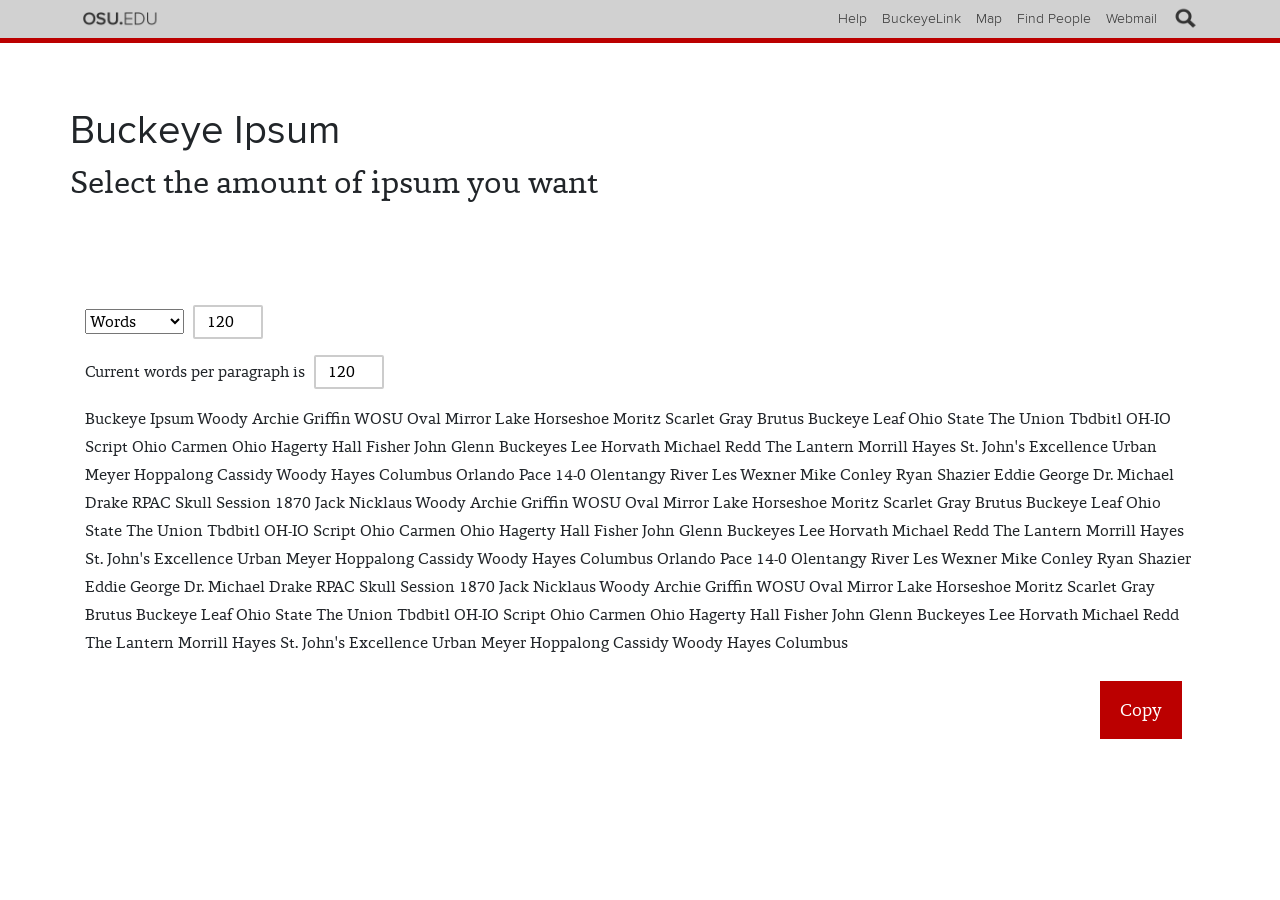
<file: docs/index.html>
<!DOCTYPE html>
<html>

  <head>
    <title>Buckeye Ipsum | A lorem ipsum generator for Ohio State</title>
    <link rel="stylesheet" href="https://stackpath.bootstrapcdn.com/bootstrap/4.1.3/css/bootstrap.min.css" integrity="sha384-MCw98/SFnGE8fJT3GXwEOngsV7Zt27NXFoaoApmYm81iuXoPkFOJwJ8ERdknLPMO" crossorigin="anonymous">
    <link rel="stylesheet" href="css/unav-styles.css">
    <link rel="stylesheet" href="css/fonts/webfonts.css">
    <link rel="stylesheet" href="css/main.css">
    <link rel="icon" href="img/favicon.ico">
  </head>

  <body>
    <div id="unav-wrapper">
      <div id="unav" role="navigation" aria-label="Ohio State navigation bar" style="padding-left: 0; padding-right: 0;" class="container">
        <a href="#content" id="unav-skip">Skip to main content</a>
        <a href="https://www.osu.edu/" class="unav-univ-name"><span>OSU.EDU, The Ohio State University</span></a>
        <div class="unav-useful-links">
          <ul>
            <li>
              <a href="https://www.osu.edu/help.php">Help</a>
            </li>
            <li>
              <a href="http://buckeyelink.osu.edu/">BuckeyeLink</a>
            </li>
            <li>
              <a href="https://www.osu.edu/map/">Map</a>
            </li>
            <li>
              <a href="https://www.osu.edu/findpeople.php">Find People</a>
            </li>
            <li>
              <a href="https://email.osu.edu/" class="webmaillink">Webmail</a>
            </li>
          </ul>
        </div>
        <div class="unav-controls">
          <a href="#" aria-expanded="false" class="unav-search-button"><span>Expand search</span></a>
          <a href="#" aria-expanded="false" class="unav-menu-button"><span>Expand useful links menu</span></a>
        </div>
        <form autocomplete="off" aria-hidden="true" class="unav-search" method="GET" action="https://www.osu.edu/search.html">
          <div class="unav-input-container">
            <label for="unav-search-input">Search buildings, people, sites...</label>
            <input id="unav-search-input" type="search" placeholder="Search buildings, people, sites..." name="query" autocomplete="off" class="unav-search-input">
          </div>
        </form>
      </div>
      <div aria-hidden="true" tabindex="-1" role="dialog" aria-labelledby="unav-results-heading" aria-describedby="unav-results-wrapper" class="unav-results-container container">
        <h2 aria-live="polite" role="alert" tabindex="-1" class="unav-results-update"></h2>
        <div id="unav-results-wrapper" role="document" class="unav-results-wrapper">
          <h1 id="unav-results-heading">Search Results</h1>
          <div class="unav-results"></div>
          <div class="unav-more-results">
            <img src="img/loading.gif" aria-label="Loading more results" role="progessbar" class="unav-loader">
            <p>
              <a href="https://www.osu.edu/search">More Results</a>
            </p>
            <button class="unav-close-search-results">End of results. Click to close.</button>
          </div>
        </div>
      </div>
    </div>
    <div id="content" class="container">
      <div class="row jumbotron jumbotron-fluid bg-white">
        <h1>Buckeye Ipsum</h1>
        <h2>Select the amount of ipsum you want</h2>
      </div>
      <div id="controls" class="row">
        <div class="col-md-6 col-xs-12">
          <p>
            <select id="type">
              <option value="2">Words</option>
              <option value="1">Characters</option>
              <option value="3">Paragraphs</option>
            </select>
            <input id="quantity" type="number" value="120">
          </p>
          <p>Current words per paragraph is
            <input id="paragraph-length" type="number" value="120">
          </p>
        </div>
      </div>
      <div clas="row">
        <div class="col-xs-12" id="target">
          Buckeye Ipsum Woody Archie Griffin WOSU Oval Mirror Lake Horseshoe Moritz Scarlet Gray Brutus Buckeye Leaf Ohio State The Union Tbdbitl OH-IO Script Ohio Carmen Ohio Hagerty Hall Fisher John Glenn Buckeyes Lee Horvath Michael Redd The Lantern Morrill
          Hayes St. John's Excellence Urban Meyer Hoppalong Cassidy Woody Hayes Columbus Orlando Pace 14-0 Olentangy River Les Wexner Mike Conley Ryan Shazier Eddie George Dr. Michael Drake RPAC Skull Session 1870 Jack Nicklaus Woody Archie Griffin WOSU
          Oval Mirror Lake Horseshoe Moritz Scarlet Gray Brutus Buckeye Leaf Ohio State The Union Tbdbitl OH-IO Script Ohio Carmen Ohio Hagerty Hall Fisher John Glenn Buckeyes Lee Horvath Michael Redd The Lantern Morrill Hayes St. John's Excellence Urban
          Meyer Hoppalong Cassidy Woody Hayes Columbus Orlando Pace 14-0 Olentangy River Les Wexner Mike Conley Ryan Shazier Eddie George Dr. Michael Drake RPAC Skull Session 1870 Jack Nicklaus Woody Archie Griffin WOSU Oval Mirror Lake Horseshoe Moritz
          Scarlet Gray Brutus Buckeye Leaf Ohio State The Union Tbdbitl OH-IO Script Ohio Carmen Ohio Hagerty Hall Fisher John Glenn Buckeyes Lee Horvath Michael Redd The Lantern Morrill Hayes St. John's Excellence Urban Meyer Hoppalong Cassidy Woody
          Hayes Columbus
        </div>
        <div class="col-xs-12">
          <a href="#" id="copy" data-clipboard-target="#target">Copy<a/>
        </div>
      </div>

    </div>

    <script src="js/clipboard.js"></script>
    <script src="js/main.js"></script>
  </body>

</html>
</file>
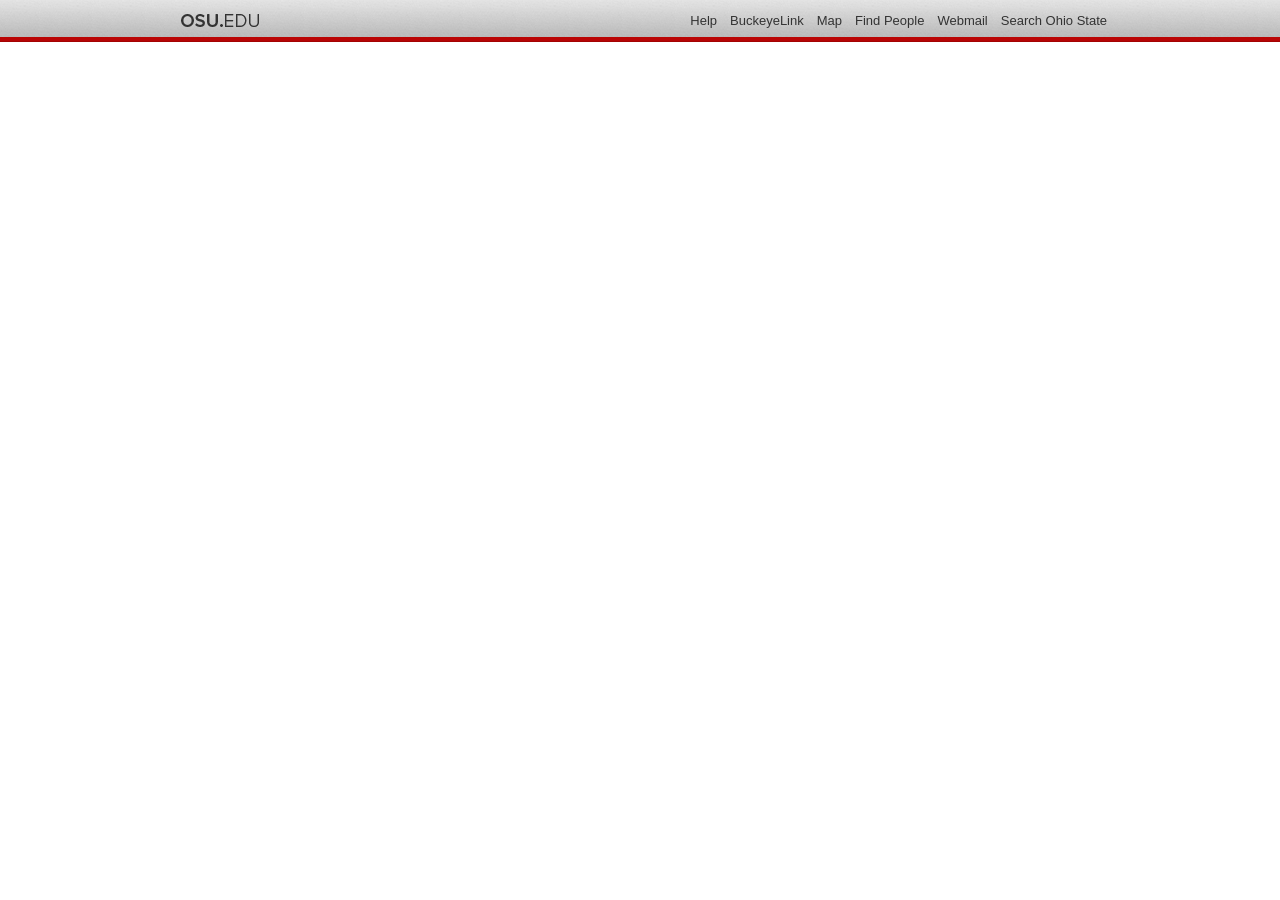
<file: osu-digital-elements/navbar/index.html>
<!DOCTYPE html>
<!--[if lt IE 7 ]><html class="ie ie6" lang="en"> <![endif]-->
<!--[if IE 7 ]><html class="ie ie7" lang="en"> <![endif]-->
<!--[if IE 8 ]><html class="ie ie8" lang="en"> <![endif]-->
<!--[if (gte IE 9)|!(IE)]><!--><html lang="en"> <!--<![endif]-->
<head>

	<meta charset="utf-8">
	<title>Page title</title>
	<meta name="description" content="">
	<meta name="author" content="">
	<base href="">

<!-- Mobile Specific Metas ================================================== -->
	<meta name="viewport" content="width=device-width, initial-scale=1, maximum-scale=1">

<!-- OSU Navbar CSS. Pick your flavor ================================================== -->
	<link rel="stylesheet" href="osu_navbar/css/osu_navbar-resp.css">
	<!-- <link rel="stylesheet" href="osu_navbar/css/osu_navbar-resp-white.css"> -->
	<!-- <link rel="stylesheet" href="osu_navbar/css/osu_navbar-nonresp.css"> -->
	<!-- <link rel="stylesheet" href="osu_navbar/css/osu_navbar-nonresp-white.css"> -->
  	
<!-- Favicons ================================================== -->
 	<link rel="shortcut icon" href="osu_navbar/images/favicon.ico">
 	<link rel="apple-touch-icon" href="osu_navbar/images/apple-touch-icon.png">
 	 	
 	
</head>
<body>





<div role="navigation" id="osu_navbar" aria-labelledby="osu_navbar_heading">
    
    <h2 id="osu_navbar_heading" class="osu-semantic">Ohio State nav bar</h2>
	<a href="#page-content" id="skip" class="osu-semantic">Skip to main content</a>
	
	<div class="container">
    	<div class="univ_info">
    		<p class="univ_name"><a href="http://osu.edu" title="The Ohio State University">The Ohio State University</a></p>
    	</div><!-- /univ_info -->
    	<div class="univ_links">
    		<div class="links">
    			<ul>
    				<li><a href="http://www.osu.edu/help.php" class="help">Help</a></li>
    				<li><a href="http://buckeyelink.osu.edu/" class="buckeyelink" >BuckeyeLink</a></li>
    				<li><a href="http://www.osu.edu/map/" class="map">Map</a></li>
    				<li><a href="http://www.osu.edu/findpeople.php" class="findpeople">Find People</a></li>
    				<li><a href="https://email.osu.edu/" class="webmail">Webmail</a></li> 
    				<li><a href="http://www.osu.edu/search/" class="search">Search Ohio State</a></li>
    			</ul>
    		</div><!-- /links -->
    	</div><!-- /univ_links -->
    </div><!-- /container -->

</div><!-- /osu_navbar -->


<div id="page-content">
	<!-- Add the primary content within the #page-content div so that the skip link leads to the content of the page-->
</div><!-- /page-content -->




</body>
</html>
</file>
<file: docs/css/unav-styles.css>
/* ------------------------------------------------------------------
   Project:	OSU Navbar
   Owner: University Communications, https://ucom.osu.edu
   ------------------------------------------------------------------- */
/* --------------------------------
   colors
   -------------------------------- */
#unav .unav-controls:after, #unav-wrapper .unav-useful-links:after, #unav-wrapper .unav-useful-links ul:after, #unav-wrapper .unav-results-wrapper .unav-results > div[class^="unav-results-"] .unav-result-wrapper:after, #unav-wrapper .unav-results-wrapper .unav-results .unav-provider-results:after {
  content: "";
  display: table;
  clear: both; }

#unav .unav-univ-name span, #unav .unav-controls > a span, #unav .unav-search .unav-input-container label, .unav-results-container .unav-results-update, #unav-wrapper #unav-skip, #unav-wrapper #unav-results-heading, #unav-wrapper .unav-results-wrapper .unav-results .unav-all-results a span, #unav-wrapper .unav-results-wrapper .unav-results + .unav-more-results .unav-close-search-results {
  margin: -1px;
  padding: 0;
  width: 1px;
  height: 1px;
  overflow: hidden;
  clip: rect(0 0 0 0);
  clip: rect(0, 0, 0, 0);
  position: absolute;
  border: 0; }

.unav-visuallyhidden {
  margin: -1px;
  padding: 0;
  width: 1px;
  height: 1px;
  overflow: hidden;
  clip: rect(0 0 0 0);
  clip: rect(0, 0, 0, 0);
  position: absolute;
  border: 0; }

/* --------------------------------
   navbar
   -------------------------------- */
body.unav-overlay:after {
  content: "";
  display: block;
  position: fixed;
  top: 0;
  left: 0;
  height: 100%;
  width: 100%;
  z-index: 1000;
  background: rgba(102, 102, 102, 0.9); }

#unav-wrapper {
  z-index: 2000; }

#unav {
  position: relative;
  height: 43px;
  background: #d1d1d1;
  border: 5px solid #bb0000;
  border-top: 0;
  border-right: 0;
  border-left: 0;
  box-sizing: border-box; }
  #unav * {
    box-sizing: border-box; }
  #unav .unav-univ-name {
    display: block;
    width: 80px;
    height: 16px;
    position: absolute;
    top: 50%;
    margin-top: -8px;
    background-image: url(../img/osu-navbar-sprite.png);
    background-repeat: no-repeat;
    background-position: 0px 0px;
    background-size: 160px;
    margin-left: .75em; }
  #unav .unav-controls {
    width: 90px;
    height: 38px;
    float: right;
    position: relative;
    z-index: 2200; }
    @media (min-width: 768px) {
      #unav .unav-controls {
        width: 45px; } }
    #unav .unav-controls > a {
      display: block;
      height: inherit;
      float: left; }
      #unav .unav-controls > a.unav-active {
        background: transparent; }
      #unav .unav-controls > a:hover {
        outline: 0; }
      #unav .unav-controls > a.unav-search-button {
        width: 45px;
        background-image: url(../img/osu-navbar-sprite.png);
        background-repeat: no-repeat;
        background-position: -74px -1px;
        background-size: 158px 78px;
        border-left: 1px solid #b3b3b3;
        border-right: 1px solid #b3b3b3; }
        @media (min-width: 768px) {
          #unav .unav-controls > a.unav-search-button {
            border: 0; } }
        #unav .unav-controls > a.unav-search-button.unav-active {
          border-color: #b3b3b3;
          border-left-color: transparent;
          background-image: url(../img/osu-navbar-sprite.png);
          background-repeat: no-repeat;
          background-position: -114px -40px;
          background-size: 158px 78px;
          box-shadow: inset -10px 0 10px -10px #7bb6dd; }
          @media (min-width: 768px) {
            #unav .unav-controls > a.unav-search-button.unav-active {
              box-shadow: none; } }
      #unav .unav-controls > a.unav-menu-button {
        background-image: url(../img/osu-navbar-sprite.png);
        background-repeat: no-repeat;
        background-position: -115px -1px;
        background-size: 158px 78px;
        background-color: #d1d1d1;
        width: 45px; }
        @media (min-width: 768px) {
          #unav .unav-controls > a.unav-menu-button {
            display: none; } }
  #unav .unav-search {
    display: none;
    position: absolute;
    z-index: 2100;
    top: -48px;
    width: 100%;
    height: 38px;
    margin-top: 0; }
    #unav .unav-search.unav-expanded {
      display: block; }
    @media (min-width: 768px) {
      #unav .unav-search {
        width: 500px;
        right: 0; } }
    #unav .unav-search .unav-input-container {
      position: relative; }
      #unav .unav-search .unav-input-container:before {
        position: absolute;
        content: '';
        display: block;
        pointer-events: none;
        width: 43px;
        height: 38px;
        background-image: url(../img/osu-navbar-sprite.png);
        background-repeat: no-repeat;
        background-position: -74px -40px;
        background-size: 158px 78px; }
    #unav .unav-search .unav-search-input {
      width: 100%;
      height: 38px;
      border: 0;
      padding-left: 3em;
      padding-top: 0;
      padding-right: 96px;
      padding-bottom: 0;
      font-size: 16px;
      font-weight: 300;
      background: #fff; }
      @media (min-width: 768px) {
        #unav .unav-search .unav-search-input {
          padding-right: 48px; } }
      #unav .unav-search .unav-search-input:focus {
        outline: 0;
        box-shadow: inset 0 0 10px #7bb6dd; }
    #unav .unav-search.unav-expanded {
      top: 0; }

.unav-results-container {
  display: none;
  position: relative; }

#unav-wrapper {
  position: relative;
  overflow-y: visible;
  height: 43px;
  background: #d1d1d1;
  border: 5px solid #bb0000;
  border-top: 0;
  border-right: 0;
  border-left: 0;
  box-sizing: border-box; }
  #unav-wrapper.unav-pushed #unav,
  #unav-wrapper.unav-pushed #unav-results-wrapper {
    position: relative;
    left: -227px; }
  @media (min-width: 768px) {
    #unav-wrapper.unav-pushed #unav {
      left: auto; } }
  @media (min-width: 768px) {
    #unav-wrapper.unav-pushed .unav-results-wrapper {
      left: auto;
      right: 0;
      position: absolute; } }
  #unav-wrapper.unav-pushed .unav-useful-links {
    right: 0;
    top: 0;
    position: fixed;
    background: #292929;
    height: 100%;
    width: 227px;
    clip: auto;
    margin: 0;
    z-index: 2300;
    padding: 1em;
    box-shadow: inset 7px 0 9px -7px rgba(0, 0, 0, 0.8);
    display: block; }
    @media (min-width: 768px) {
      #unav-wrapper.unav-pushed .unav-useful-links {
        right: 50px;
        background: transparent;
        box-shadow: none;
        width: auto;
        top: 0;
        height: 38px;
        padding: 0;
        z-index: auto;
        position: absolute; } }
  #unav-wrapper #unav-skip:focus {
    height: 53px;
    line-height: 53px;
    width: 300px;
    clip: auto;
    background: #bb0000;
    z-index: 2400;
    text-align: center;
    outline: 0;
    border-bottom-left-radius: 4px;
    border-bottom-right-radius: 4px;
    border-top: 0;
    margin: 0;
    top: 0;
    color: #fff;
    left: 50%;
    margin-left: -150px;
    box-shadow: 0 0 2px 0 rgba(0, 0, 0, 0.7); }
  #unav-wrapper .unav-useful-links {
    right: -227px;
    top: 0;
    position: fixed;
    background: #292929;
    height: 100%;
    width: 227px;
    margin: 0;
    z-index: 2300;
    padding: 1em;
    box-shadow: inset 7px 0 9px -7px rgba(0, 0, 0, 0.8);
    display: none; }
    #unav-wrapper .unav-useful-links ul {
      margin: 0;
      padding: 0;
      list-style-type: none; }
    #unav-wrapper .unav-useful-links a {
      color: #fff;
      font-family: "proximanova", Arial, sans-serif;
      font-weight: 300;
      font-size: 16px;
      text-decoration: none; }
      #unav-wrapper .unav-useful-links a:focus, #unav-wrapper .unav-useful-links a:hover {
        text-decoration: underline; }
    @media (min-width: 768px) {
      #unav-wrapper .unav-useful-links {
        box-shadow: none;
        display: block;
        width: auto;
        height: 43px;
        background: transparent;
        position: absolute;
        right: 50px;
        padding: 0;
        top: 0;
        clip: auto;
        margin: 0;
        z-index: auto; }
        #unav-wrapper .unav-useful-links ul li {
          float: left;
          height: inherit;
          margin-right: .5em; }
          #unav-wrapper .unav-useful-links ul li:last-child {
            margin-right: 0; }
          #unav-wrapper .unav-useful-links ul li a {
            display: block;
            line-height: 38px;
            font-size: 14px;
            padding: 0 .25em;
            color: #333;
            text-decoration: none;
            text-align: center; } }
  #unav-wrapper .unav-results-wrapper {
    position: absolute;
    width: 100%;
    z-index: 1060;
    right: 0;
    padding-top: 0; }
    @media (min-width: 768px) {
      #unav-wrapper .unav-results-wrapper {
        width: 500px;
        position: absolute;
        right: 0; } }
    #unav-wrapper .unav-results-wrapper .unav-results {
      background: #d1d1d1;
      font-size: 1em;
      padding: 0 1em; }
      #unav-wrapper .unav-results-wrapper .unav-results > .unav-results-people .unav-provider-result img {
        max-width: 50px; }
      #unav-wrapper .unav-results-wrapper .unav-results > .unav-results-buildings .unav-provider-result img {
        max-width: 50px; }
      #unav-wrapper .unav-results-wrapper .unav-results > .unav-results-buildings .unav-provider-result,
      #unav-wrapper .unav-results-wrapper .unav-results > .unav-results-people .unav-provider-result {
        float: left;
        width: 50%; }
      #unav-wrapper .unav-results-wrapper .unav-results > .unav-results-web .unav-provider-result {
        padding: .5em 0;
        border-top: 1px solid #d1d1d1; }
      #unav-wrapper .unav-results-wrapper .unav-results > div[class^="unav-results-"]:first-child .unav-result-wrapper {
        border-top: 0; }
      #unav-wrapper .unav-results-wrapper .unav-results > div[class^="unav-results-"] {
        padding-top: 1em; }
        #unav-wrapper .unav-results-wrapper .unav-results > div[class^="unav-results-"] .unav-result-wrapper {
          width: 100%; }
      #unav-wrapper .unav-results-wrapper .unav-results > div[class^="unav-results-"]:last-child {
        margin-bottom: 0; }
      #unav-wrapper .unav-results-wrapper .unav-results .unav-all-results {
        text-align: right;
        width: 50%;
        float: right; }
        #unav-wrapper .unav-results-wrapper .unav-results .unav-all-results a {
          color: #007fff;
          text-decoration: none;
          display: inline-block;
          padding: .5em; }
          #unav-wrapper .unav-results-wrapper .unav-results .unav-all-results a:hover {
            text-decoration: underline; }
      #unav-wrapper .unav-results-wrapper .unav-results .unav-provider-info {
        padding: .5em 0;
        width: 50%;
        font-size: 1em;
        float: left; }
        #unav-wrapper .unav-results-wrapper .unav-results .unav-provider-info .unav-provider-name,
        #unav-wrapper .unav-results-wrapper .unav-results .unav-provider-info .unav-total-results {
          color: #333; }
        #unav-wrapper .unav-results-wrapper .unav-results .unav-provider-info .unav-total-results {
          font-size: 16px;
          font-weight: normal;
          margin-left: 5px;
          padding: .5em 0; }
        #unav-wrapper .unav-results-wrapper .unav-results .unav-provider-info .unav-provider-name {
          font-size: 16px;
          margin: 0;
          display: inline-block; }
      #unav-wrapper .unav-results-wrapper .unav-results .unav-provider-results {
        background: #fff;
        padding: 10px 10px 0 10px; }
      #unav-wrapper .unav-results-wrapper .unav-results .unav-provider-result {
        margin-bottom: 10px; }
        #unav-wrapper .unav-results-wrapper .unav-results .unav-provider-result a {
          display: table;
          text-decoration: none;
          color: #333; }
          #unav-wrapper .unav-results-wrapper .unav-results .unav-provider-result a:hover {
            text-decoration: underline; }
        #unav-wrapper .unav-results-wrapper .unav-results .unav-provider-result img {
          height: auto;
          display: table-cell;
          margin-right: .5em;
          width: 50px;
          height: 50px; }
        #unav-wrapper .unav-results-wrapper .unav-results .unav-provider-result .unav-provider-result-title {
          display: table-cell;
          vertical-align: middle;
          font-size: 16px; }
          @media (min-width: 768px) {
            #unav-wrapper .unav-results-wrapper .unav-results .unav-provider-result .unav-provider-result-title {
              font-size: 16px; } }
          #unav-wrapper .unav-results-wrapper .unav-results .unav-provider-result .unav-provider-result-title span {
            color: #bb0000;
            font-weight: bold; }
      #unav-wrapper .unav-results-wrapper .unav-results + .unav-more-results {
        display: none;
        background: #d1d1d1;
        border: 5px solid #bb0000;
        border-top: 0;
        border-right: 0;
        border-left: 0; }
        #unav-wrapper .unav-results-wrapper .unav-results + .unav-more-results .unav-loader {
          margin: 0 auto;
          padding-top: 2em;
          display: block; }
        #unav-wrapper .unav-results-wrapper .unav-results + .unav-more-results p {
          margin: 0;
          line-height: 43px;
          text-align: center;
          width: 100%;
          padding: 1em 0; }
          #unav-wrapper .unav-results-wrapper .unav-results + .unav-more-results p a {
            color: #007fff; }

#unav-wrapper.unav-dark {
  background: #292929; }
  #unav-wrapper.unav-dark #unav {
    background: #292929; }
    #unav-wrapper.unav-dark #unav .unav-univ-name {
      background-image: url(../images/osu-navbar-sprite-white.png);
      background-repeat: no-repeat;
      background-position: 0px 0px;
      background-size: 160px; }
    #unav-wrapper.unav-dark #unav .unav-useful-links {
      background: #000; }
      @media (min-width: 768px) {
        #unav-wrapper.unav-dark #unav .unav-useful-links {
          background: transparent; } }
    #unav-wrapper.unav-dark #unav .unav-useful-links a {
      color: #fff; }
    #unav-wrapper.unav-dark #unav .unav-controls a.unav-search-button {
      background-image: url(../images/osu-navbar-sprite-white.png);
      background-repeat: no-repeat;
      background-position: -74px -1px;
      background-size: 158px 78px;
      border-left-color: #000;
      border-right-color: #000; }
    #unav-wrapper.unav-dark #unav .unav-controls a.unav-search-button.unav-active {
      background-image: url(../images/osu-navbar-sprite-white.png);
      background-repeat: no-repeat;
      background-position: -114px -40px;
      background-size: 158px 78px;
      border-left-color: transparent; }
    #unav-wrapper.unav-dark #unav .unav-controls a.unav-menu-button {
      background-image: url(../images/osu-navbar-sprite-white.png);
      background-repeat: no-repeat;
      background-position: -115px -1px;
      background-size: 158px 78px;
      background-color: #292929; }
  #unav-wrapper.unav-dark .unav-results-wrapper .unav-results {
    background: #292929; }
    #unav-wrapper.unav-dark .unav-results-wrapper .unav-results .unav-provider-results {
      background: #000; }
    #unav-wrapper.unav-dark .unav-results-wrapper .unav-results .unav-provider-info .unav-provider-name,
    #unav-wrapper.unav-dark .unav-results-wrapper .unav-results .unav-provider-info .unav-total-results,
    #unav-wrapper.unav-dark .unav-results-wrapper .unav-results .unav-provider-result a {
      color: #fff; }
    #unav-wrapper.unav-dark .unav-results-wrapper .unav-results .unav-provider-result .unav-provider-result-title span {
      color: #7bb6dd; }
  #unav-wrapper.unav-dark .unav-results-wrapper .unav-more-results {
    background: #292929; }
    #unav-wrapper.unav-dark .unav-results-wrapper .unav-more-results p a {
      color: #7bb6dd; }
  #unav-wrapper.unav-dark .unav-results-wrapper .unav-all-results a {
    color: #7bb6dd; }
</file>
<file: docs/css/fonts/webfonts.css>
/* ====================================================================
Capita - Serif font
==================================================================== */
/*
 * Web Fonts from fontspring.com
 *
 * All OpenType features and all extended glyphs have been removed.
 * Fully installable fonts can be purchased at http://www.fontspring.com
 *
 * The fonts included in this stylesheet are subject to the End User License you purchased
 * from Fontspring. The fonts are protected under domestic and international trademark and 
 * copyright law. You are prohibited from modifying, reverse engineering, duplicating, or
 * distributing this font software.
 *
 * (c) 2010-2012 Fontspring
 *
 * The fonts included are copyrighted by the vendor listed below.
 *
 * Vendor:      Hoftype
 * License URL: http://www.fontspring.com/fflicense/hoftype
 */

/* Capita font-weights that can be specified in CSS
=======================================================

100 = Extra light
300 = Light
400 = Normal
600 = Medium
700 = Bold
900 = Extra bold

*/



/* Extra light */
@font-face {
    font-family: 'capita';
    src: url('CapitaXLig.eot');
    src: url('CapitaXLig.eot?#iefix') format('embedded-opentype'),
         url('CapitaXLig.woff') format('woff'),
         url('CapitaXLig.ttf') format('truetype'),
         url('CapitaXLig.svg#capita') format('svg');
    font-weight:lighter;
    font-weight: 100;
    font-style: normal;
}
/* Extra light italic*/
@font-face {
    font-family: 'capita';
    src: url('CapitaXLigIta.eot');
    src: url('CapitaXLigIta.eot?#iefix') format('embedded-opentype'),
         url('CapitaXLigIta.woff') format('woff'),
         url('CapitaXLigIta.ttf') format('truetype'),
         url('CapitaXLigIta.svg#capita') format('svg');
    font-weight:lighter;
    font-weight: 100;
    font-style: italic;
}

/* Light */
@font-face {
    font-family: 'capita';
    src: url('CapitaLig.eot');
    src: url('CapitaLig.eot?#iefix') format('embedded-opentype'),
         url('CapitaLig.woff') format('woff'),
         url('CapitaLig.ttf') format('truetype'),
         url('CapitaLig.svg#capita') format('svg');
    font-weight:light;
    font-weight: 300;
    font-style: normal;
}

/* Light italic */
@font-face {
    font-family: 'capita';
    src: url('CapitaLigIta.eot');
    src: url('CapitaLigIta.eot?#iefix') format('embedded-opentype'),
         url('CapitaLigIta.woff') format('woff'),
         url('CapitaLigIta.ttf') format('truetype'),
         url('CapitaLigIta.svg#capita') format('svg');
    font-weight:light;
    font-weight: 300;
    font-style: italic;
}

/* Regular */
@font-face {
    font-family: 'capita';
    src: url('CapitaReg.eot');
    src: url('CapitaReg.eot?#iefix') format('embedded-opentype'),
         url('CapitaReg.woff') format('woff'),
         url('CapitaReg.ttf') format('truetype'),
         url('CapitaReg.svg#capita') format('svg');
    font-weight: normal;
    font-weight: 400;
    font-style: normal;
}

/* Regular italic*/
@font-face {
    font-family: 'capita';
    src: url('CapitaIta.eot');
    src: url('CapitaIta.eot?#iefix') format('embedded-opentype'),
         url('CapitaIta.woff') format('woff'),
         url('CapitaIta.ttf') format('truetype'),
         url('CapitaIta.svg#capita') format('svg');
    font-weight: normal;
    font-weight: 400;
    font-style: italic;
}

/* Medium */
@font-face {
    font-family: 'capita';
    src: url('CapitaMed.eot');
    src: url('CapitaMed.eot?#iefix') format('embedded-opentype'),
         url('CapitaMed.woff') format('woff'),
         url('CapitaMed.ttf') format('truetype'),
         url('CapitaMed.svg#capita') format('svg');
    font-weight: 600;
    font-style: normal;
}

/* Medium italic*/
@font-face {
    font-family: 'capita';
    src: url('CapitaMedIta.eot');
    src: url('CapitaMedIta.eot?#iefix') format('embedded-opentype'),
         url('CapitaMedIta.woff') format('woff'),
         url('CapitaMedIta.ttf') format('truetype'),
         url('CapitaMedIta.svg#capita') format('svg');
    font-weight: 600;
    font-style: italic;
}


/* Bold */
@font-face {
    font-family: 'capita';
    src: url('CapitaBol.eot');
    src: url('CapitaBol.eot?#iefix') format('embedded-opentype'),
         url('CapitaBol.woff') format('woff'),
         url('CapitaBol.ttf') format('truetype'),
         url('CapitaBol.svg#capita') format('svg');
    font-weight: bold;
    font-weight: 700;
    font-style: normal;
} 

/* Bold italic*/
@font-face {
    font-family: 'capita';
    src: url('CapitaBolIta.eot');
    src: url('CapitaBolIta.eot?#iefix') format('embedded-opentype'),
         url('CapitaBolIta.woff') format('woff'),
         url('CapitaBolIta.ttf') format('truetype'),
         url('CapitaBolIta.svg#capita') format('svg');
    font-weight: bold;
    font-weight: 700;
    font-style: italic;
} 


/* Extra bold */
@font-face {
    font-family: 'capita';
    src: url('CapitaXBold.eot');
    src: url('CapitaXBold.eot?#iefix') format('embedded-opentype'),
         url('CapitaXBold.woff') format('woff'),
         url('CapitaXBold.ttf') format('truetype'),
         url('CapitaXBold.svg#capita') format('svg');
    font-weight: bolder;
    font-weight: 900;
    font-style: normal;
} 

/* Extra bold italic*/
@font-face {
    font-family: 'capita';
    src: url('CapitaXBoldIta.eot');
    src: url('CapitaXBoldIta.eot?#iefix') format('embedded-opentype'),
         url('CapitaXBoldIta.woff') format('woff'),
         url('CapitaXBoldIta.ttf') format('truetype'),
         url('CapitaXBoldIta.svg#capita') format('svg');
	font-weight: bolder;
    font-weight: 900;
    font-style: italic;
}






/* ====================================================================
 Proxima Nova - Sans-serif font
==================================================================== */
/*
 * Web Fonts from fontspring.com
 *
 * All OpenType features and all extended glyphs have been removed.
 * Fully installable fonts can be purchased at http://www.fontspring.com
 *
 * The fonts included in this stylesheet are subject to the End User License you purchased
 * from Fontspring. The fonts are protected under domestic and international trademark and 
 * copyright law. You are prohibited from modifying, reverse engineering, duplicating, or
 * distributing this font software.
 *
 * (c) 2010-2012 Fontspring
 *
 * The fonts included are copyrighted by the vendor listed below.
 *
 * Vendor:      Mark Simonson Studio
 * License URL: http://www.fontspring.com/fflicense/mark-simonson-studio
 */

/* Proxima Nova font-weights that can be specified in CSS
=======================================================

100 = Thin
300 = Light
400 = Normal
600 = Semibold
700 = Bold
800 = Extra bold
900 = Black

*/

/* Thin */
 @font-face {
    font-family: 'proximanova';
    src: url('ProximaNova-Thin.eot');
    src: url('ProximaNova-Thin.eot?#iefix') format('embedded-opentype'),
         url('ProximaNova-Thin.woff') format('woff'),
         url('ProximaNova-Thin.ttf') format('truetype'),
         url('ProximaNova-Thin.svg#proximanova') format('svg');
    font-weight:lighter;
    font-weight: 100;
    font-style: normal;
}

/* Thin italic*/
@font-face {
    font-family: 'proximanova';
    src: url('ProximaNova-ThinIt.eot');
    src: url('ProximaNova-ThinIt.eot?#iefix') format('embedded-opentype'),
         url('ProximaNova-ThinIt.woff') format('woff'),
         url('ProximaNova-ThinIt.ttf') format('truetype'),
         url('ProximaNova-ThinIt.svg#proximanova') format('svg');
    font-weight:lighter;
    font-weight: 100;
    font-style: italic;
}

/* Light */
@font-face {
    font-family: 'proximanova';
    src: url('ProximaNova-Light.eot');
    src: url('ProximaNova-Light.eot?#iefix') format('embedded-opentype'),
         url('ProximaNova-Light.woff') format('woff'),
         url('ProximaNova-Light.ttf') format('truetype'),
         url('ProximaNova-Light.svg#proximanova') format('svg');
    font-weight:light;
    font-weight: 300;
    font-style: normal;
}

/* Light italic */
@font-face {
    font-family: 'proximanova';
    src: url('ProximaNova-LightIt.eot');
    src: url('ProximaNova-LightIt.eot?#iefix') format('embedded-opentype'),
         url('ProximaNova-LightIt.woff') format('woff'),
         url('ProximaNova-LightIt.ttf') format('truetype'),
         url('ProximaNova-LightIt.svg#proximanova') format('svg');
    font-weight:light;
    font-weight: 300;
    font-style: italic;
}

/* Regular */
@font-face {
    font-family: 'proximanova';
    src: url('ProximaNova-Reg.eot');
    src: url('ProximaNova-Reg.eot?#iefix') format('embedded-opentype'),
         url('ProximaNova-Reg.woff') format('woff'),
         url('ProximaNova-Reg.ttf') format('truetype'),
         url('ProximaNova-Reg.svg#proximanova') format('svg');
    font-weight:normal;
    font-weight: 400;
    font-style: normal;
}

/* Regular italic*/
@font-face {
    font-family: 'proximanova';
    src: url('ProximaNova-RegIt.eot');
    src: url('ProximaNova-RegIt.eot?#iefix') format('embedded-opentype'),
         url('ProximaNova-RegIt.woff') format('woff'),
         url('ProximaNova-RegIt.ttf') format('truetype'),
         url('ProximaNova-RegIt.svg#proximanova') format('svg');
    font-weight:normal;
    font-weight: 400;
    font-style: italic;
}  

/* Semibold */
@font-face {
    font-family: 'proximanova';
    src: url('ProximaNova-Sbold.eot');
    src: url('ProximaNova-Sbold.eot?#iefix') format('embedded-opentype'),
         url('ProximaNova-Sbold.woff') format('woff'),
         url('ProximaNova-Sbold.ttf') format('truetype'),
         url('ProximaNova-Sbold.svg#proximanova') format('svg');
    font-weight: 600;
    font-style: normal;
}

/* Semibold italic*/
@font-face {
    font-family: 'proximanova';
    src: url('ProximaNova-SboldIt.eot');
    src: url('ProximaNova-SboldIt.eot?#iefix') format('embedded-opentype'),
         url('ProximaNova-SboldIt.woff') format('woff'),
         url('ProximaNova-SboldIt.ttf') format('truetype'),
         url('ProximaNova-SboldIt.svg#proximanova') format('svg');
    font-weight: 600;
    font-style: italic;
}

/* Bold */
@font-face {
    font-family: 'proximanova';
    src: url('ProximaNova-Bold.eot');
    src: url('ProximaNova-Bold.eot?#iefix') format('embedded-opentype'),
         url('ProximaNova-Bold.woff') format('woff'),
         url('ProximaNova-Bold.ttf') format('truetype'),
         url('ProximaNova-Bold.svg#proximanova') format('svg');
    font-weight:bold;
    font-weight: 700;
    font-style: normal;
}

/* Bold italic*/
@font-face {
    font-family: 'proximanova';
    src: url('ProximaNova-BoldIt.eot');
    src: url('ProximaNova-BoldIt.eot?#iefix') format('embedded-opentype'),
         url('ProximaNova-BoldIt.woff') format('woff'),
         url('ProximaNova-BoldIt.ttf') format('truetype'),
         url('ProximaNova-BoldIt.svg#proximanova') format('svg');
    font-weight:bold;
    font-weight: 700;
    font-style: italic;
}


/* Extra Bold */
@font-face {
    font-family: 'proximanova';
    src: url('ProximaNova-Xbold.eot');
    src: url('ProximaNova-Xbold.eot?#iefix') format('embedded-opentype'),
         url('ProximaNova-Xbold.woff') format('woff'),
         url('ProximaNova-Xbold.ttf') format('truetype'),
         url('ProximaNova-Xbold.svg#proximanova') format('svg');
    font-weight: 800;
    font-style: normal;
}

/* Extra Bold italic*/
@font-face {
    font-family: 'proximanova';
    src: url('ProximaNova-XboldIt.eot');
    src: url('ProximaNova-XboldIt.eot?#iefix') format('embedded-opentype'),
         url('ProximaNova-XboldIt.woff') format('woff'),
         url('ProximaNova-XboldIt.ttf') format('truetype'),
         url('ProximaNova-XboldIt.svg#proximanova') format('svg');
    font-weight: 800;
    font-style: italic;
}


/* Black */
@font-face {
    font-family: 'proximanova';
    src: url('ProximaNova-Black.eot');
    src: url('ProximaNova-Black.eot?#iefix') format('embedded-opentype'),
         url('ProximaNova-Black.woff') format('woff'),
         url('ProximaNova-Black.ttf') format('truetype'),
         url('ProximaNova-Black.svg#proximanova') format('svg');
    font-weight:bolder;
    font-weight: 900;
    font-style: normal;
}

/* Black italic */
@font-face {
    font-family: 'proximanova';
    src: url('ProximaNova-BlackIt.eot');
    src: url('ProximaNova-BlackIt.eot?#iefix') format('embedded-opentype'),
         url('ProximaNova-BlackIt.woff') format('woff'),
         url('ProximaNova-BlackIt.ttf') format('truetype'),
         url('ProximaNova-BlackIt.svg#proximanova') format('svg');
    font-weight:bolder;
    font-weight: 900;
    font-style: italic;
}
</file>
<file: docs/css/main.css>
h1 {
font-family:proximanova, arial;
display:block;
}
h2 {
  font-family:capita;
}

div, p {
  font-family:capita;
  font-size:16px;
  line-height:28px;
}
a#copy {
  background: #b00;
  color:#fff;
  padding:15px 20px;
  display: inline-block;
  text-align: center;
  font-size: 18px;
  margin: 24px auto;
  position: relative;
  left: calc(95% - 40px);
}
a#copy:hover, a#copy:focus {
  background: #700;
  text-decoration: none;
}
@media(max-width:580px) {
  a#copy {
    display: block;
    left:0;
  }
  }
.jumbotron, #controls {
  display:block;
}
#controls input[type="number"] {
    width:70px;
    border: 2px solid #ccc;
    border-radius: 2px;
    text-align:center;
    margin-right:5px;
    margin-left:5px;
}
</file>
<file: osu-digital-elements/navbar/osu_navbar/css/osu_navbar-resp.css>
/* CSS reset - comment out if already using a reset  */
html, body, div, span, p, a, img, ul, li {margin:0;padding:0;border:0;}
#osu_navbar .container {width:960px; margin: 0 auto;}

/* OSU Navbar styles */

.osu-semantic {position: absolute; left: 0; top: -500px; width: 1px; height: 1px; overflow: hidden;}
a.osu-semantic:active, a.osu-semantic:focus {position: absolute; left:0; top:0; overflow:visible; font-family:'proximanova',Arial,sans-serif;}
a#skip:active, a#skip:focus
{position:absolute; top:0; left:25%; width:50%; text-align:center; padding:0.5em 0 1.5em 0; display:block; color:#fff; z-index:999999999999999999; text-decoration:none; background:#666; background:rgba(0,0,0,0.8); border:1px dotted #ccc; border-top:none; border-radius:0 0 6px 6px;}
a#skip:active:hover, a#skip:focus:hover {background:#b00; background:rgba(187,0,0,0.8);}

#osu_navbar {clear:both; margin:0; padding:0; background: #eaeaea url(../images/bg-navbar_red.jpg) left bottom repeat-x; overflow:hidden;}
#osu_navbar * {font-family:'proximanova','Helvetica Neue', Helvetica, Arial, sans-serif; font-size:13px;line-height:1.5; font-weight:normal;}
/* University info */
#osu_navbar p {margin:0; padding:0;}
#osu_navbar .univ_info {float:left; padding: 1em 0 ;}
#osu_navbar .univ_links {float:right; clear:none; padding: 1em 0 0; margin-top:-2px;}
#osu_navbar .univ_name a {height:16px; width:80px; display:block; text-indent:-9999px; background: url(../images/osu_name.png) 0 0 no-repeat; margin-left:20px;}


/* Links */
#osu_navbar div.links {float:left;}
#osu_navbar div.links ul {margin:0;}
#osu_navbar div.links ul li {list-style:none; float:left; margin-right:1em;}
#osu_navbar div.links ul li a {color:#333; text-decoration: none;}
#osu_navbar div.links ul li a:hover {text-decoration: underline;}


/* Responsive
   --------------------------
   Must include: <meta name="viewport" content="width=device-width, initial-scale=1, maximum-scale=1"> in the <head> of the html file
*/

/* Switch Navbar container from fixed 960px centered to full-width */
@media only screen and (max-width: 990px) {
  #osu_navbar .container {width:100%; margin:0 10px; min-width:300px;} /* Make container full width */
  #osu_navbar div.container .univ_name a {margin-left:0;}
  #osu_navbar div.links ul {margin-right:10px;}
}

/* Replace text links with icons at 600px */
@media only screen and (max-width: 600px) {
    #osu_navbar div.links ul {margin-top:-2px; margin-right:10px;}
    #osu_navbar div.links ul li {list-style:none; float:left; margin-right:.5em;}
    #osu_navbar div.links ul li a {height:23px; width:23px; display:block; overflow:hidden; text-indent:-999px;}
    #osu_navbar div.links ul li a:hover {text-decoration: none;}
    #osu_navbar div.links ul li a.help {background:url(../images/resp-help.png) 0 0 no-repeat;}
    #osu_navbar div.links ul li a.buckeyelink {background:url(../images/resp-buckeyelink.png) 0 0 no-repeat;}
    #osu_navbar div.links ul li a.map {background:url(../images/resp-map.png) 0 0 no-repeat;}
    #osu_navbar div.links ul li a.findpeople {background:url(../images/resp-findpeople.png) 0 0 no-repeat;}
    #osu_navbar div.links ul li a.webmail {background:url(../images/resp-webmail.png) 0 0 no-repeat;}
    #osu_navbar div.links ul li a.search {background:url(../images/resp-search.png) 0 0 no-repeat;}
    /* Hide search box */
    #osu_navbar div.search {display:none;}
}

/* Retina icons */
@media only screen and (max-width: 700px) and (-webkit-min-device-pixel-ratio: 2),
only screen and (max-width: 700px) and (min--moz-device-pixel-ratio: 2),
only screen and (max-width: 700px) and (-o-min-device-pixel-ratio: 2/1),
only screen and (max-width: 700px) and (min-device-pixel-ratio: 2) {
	#osu_navbar .univ_name a {background-image: url(../images/osu_name@2x.png) !important; background-size: contain;}
	#osu_navbar div.links ul li a.help {background-image:url(../images/resp-help@2x.png) !important;}
	#osu_navbar div.links ul li a.buckeyelink {background-image:url(../images/resp-buckeyelink@2x.png) !important;}
	#osu_navbar div.links ul li a.map {background-image:url(../images/resp-map@2x.png) !important;}
	#osu_navbar div.links ul li a.findpeople {background-image:url(../images/resp-findpeople@2x.png) !important;}
	#osu_navbar div.links ul li a.webmail {background-image:url(../images/resp-webmail@2x.png) !important;}
	#osu_navbar div.links ul li a.search {background-image:url(../images/resp-search@2x.png) !important;}
	/* scale icon background size */
  	#osu_navbar div.links ul li a.help,
  	#osu_navbar div.links ul li a.buckeyelink,
  	#osu_navbar div.links ul li a.map,
  	#osu_navbar div.links ul li a.findpeople,
  	#osu_navbar div.links ul li a.webmail,
  	#osu_navbar div.links ul li a.search { -webkit-background-size: 23px; -moz-background-size: 23px; background-size: 23px;}
}
</file>
<file: osu-digital-elements/navbar/osu_navbar/css/osu_navbar-resp-white.css>
/* CSS reset - comment out if already using a reset  */
html, body, div, span, p, a, img, ul, li {margin:0;padding:0;border:0;}
#osu_navbar .container {width:960px; margin: 0 auto;}


/* OSU Navbar styles */


.osu-semantic {position: absolute; left: 0; top: -500px; width: 1px; height: 1px; overflow: hidden;}
a.osu-semantic:active, a.osu-semantic:focus {position: absolute; left:0; top:0; overflow:visible; font-family:'proximanova',Arial,sans-serif;}
a#skip:active, a#skip:focus
{position:absolute; top:0; left:25%; width:50%; text-align:center; padding:0.5em 0 1.5em 0; display:block; color:#fff; z-index:999999999999999999; text-decoration:none; background:#666; background:rgba(0,0,0,0.8); border:1px dotted #ccc; border-top:none; border-radius:0 0 6px 6px;}
a#skip:active:hover, a#skip:focus:hover {background:#b00; background:rgba(187,0,0,0.8);}


/*Update background color, but do not remove red bg*/
#osu_navbar {clear:both; margin:0; padding:0; background: #333 url(../images/white/bg-navbar_red.png) center bottom repeat-x; overflow:hidden;} 
#osu_navbar * {font-family:'proximanova','Helvetica Neue', Helvetica, Arial, sans-serif; font-size:13px;line-height:1.5; font-weight:400;}
/* University info */
#osu_navbar p {margin:0; padding:0;}
#osu_navbar .univ_info {float:left; padding: 1em 0 ;}
#osu_navbar .univ_links {float:right; clear:none; padding: 1em 0 0; margin-top:-2px;}
#osu_navbar .univ_name a {height:16px; width:80px; display:block; text-indent:-9999px; background: url(../images/white/osu_name.png) 0 0 no-repeat; margin-left:20px;}



/* Links */
#osu_navbar div.links {float:left;}
#osu_navbar div.links ul {margin:0;}
#osu_navbar div.links ul li {list-style:none; float:left; margin-right:1em;}
#osu_navbar div.links ul li a {color:#fff; text-decoration: none;}
#osu_navbar div.links ul li a:hover {text-decoration: underline;}



/* --------------------------
   Responsive
   --------------------------
   Must include: <meta name="viewport" content="width=device-width, initial-scale=1, maximum-scale=1"> in the <head> of the html file
*/

/* Switch Navbar container from fixed 950px centered to full-width */
@media only screen and (max-width: 990px) {
  #osu_navbar .container {width:100%; margin:0 10px; min-width:300px;} /* Make container full width */
  #osu_navbar div.container .univ_name a {margin-left:0;}
  #osu_navbar div.links ul {margin-right:10px;}
}


/* Replace text links with icons when space runs out at 720px*/
@media only screen and (max-width: 720px) {
    #osu_navbar div.links ul {margin-top:-2px; margin-right:10px;}
    #osu_navbar div.links ul li {list-style:none; float:left; margin-right:.5em;}
    #osu_navbar div.links ul li a {height:23px; width:23px; display:block; overflow:hidden; text-indent:-999px;}
    #osu_navbar div.links ul li a:hover {text-decoration: none;}
    #osu_navbar div.links ul li a.help {background:url(../images/white/resp-help.png) 0 0 no-repeat;}
    #osu_navbar div.links ul li a.buckeyelink {background:url(../images/white/resp-buckeyelink.png) 0 0 no-repeat;}
    #osu_navbar div.links ul li a.map {background:url(../images/white/resp-map.png) 0 0 no-repeat;}
    #osu_navbar div.links ul li a.findpeople {background:url(../images/white/resp-findpeople.png) 0 0 no-repeat;}
    #osu_navbar div.links ul li a.webmail {background:url(../images/white/resp-webmail.png) 0 0 no-repeat;}
    #osu_navbar div.links ul li a.search {background:url(../images/white/resp-search.png) 0 0 no-repeat;}

    /* Hide search box */
    #osu_navbar div.search {display:none;}
}


/* Shrink tOSU name when space runs out at 480px */
/*
@media only screen and  (max-width: 480px) {
  #osu_navbar .univ_name a {height:16px; width:85px; display:block; text-indent:-9999px; overflow:hidden; background: url(../images/white/osu_name.png) -30px 0 no-repeat;}
}
*/

/* Retina icons */
@media only screen and (max-width: 700px) and (-webkit-min-device-pixel-ratio: 2),
only screen and (max-width: 700px) and (min--moz-device-pixel-ratio: 2),
only screen and (max-width: 700px) and (-o-min-device-pixel-ratio: 2/1),
only screen and (max-width: 700px) and (min-device-pixel-ratio: 2) {
    #osu_navbar .univ_name a {background-image: url(../images/white/osu_name@2x.png) !important;
    /* scale name background size */
    /* -webkit-background-size: 100px 16px; -moz-background-size: 100px 16px; */ background-size: contain;}
  #osu_navbar div.links ul li a.help {background-image:url(../images/white/resp-help@2x.png) !important;}
  #osu_navbar div.links ul li a.buckeyelink {background-image:url(../images/white/resp-buckeyelink@2x.png) !important;}
  #osu_navbar div.links ul li a.map {background-image:url(../images/white/resp-map@2x.png) !important;}
  #osu_navbar div.links ul li a.findpeople {background-image:url(../images/white/resp-findpeople@2x.png) !important;}
  #osu_navbar div.links ul li a.webmail {background-image:url(../images/white/resp-webmail@2x.png) !important;}
  #osu_navbar div.links ul li a.search {background-image:url(../images/white/resp-search@2x.png) !important;}

  /* scale icon background size */
  #osu_navbar div.links ul li a.help,
  #osu_navbar div.links ul li a.buckeyelink,
  #osu_navbar div.links ul li a.map,
  #osu_navbar div.links ul li a.findpeople,
  #osu_navbar div.links ul li a.webmail,
  #osu_navbar div.links ul li a.search { -webkit-background-size: 23px; -moz-background-size: 23px; background-size: 23px;}

}

/* Full tOSU name for iPhone 4 horiz */
@media only screen and (-webkit-min-device-pixel-ratio: 2) and (max-width: 480px) {
    /* #osu_navbar .univ_name a {width:220px !important;} */
  }

/* Shorten tOSU name for iPhone 4 vert */
@media only screen and (-webkit-min-device-pixel-ratio: 2) and (max-width: 480px) and (orientation: portrait) {
    /* #osu_navbar .univ_name a {width:95px !important;} */
  }
</file>
<file: osu-digital-elements/navbar/osu_navbar/css/osu_navbar-nonresp.css>
/* CSS reset - comment out if already using a reset  */
html, body, div, span, p, a, img, ul, li {margin:0;padding:0;border:0;}
#osu_navbar .container {width:960px; margin: 0 auto;}

/* OSU Navbar styles (non-responsive)*/


.osu-semantic {position: absolute; left: 0; top: -500px; width: 1px; height: 1px; overflow: hidden;}
a.osu-semantic:active, a.osu-semantic:focus {position: absolute; left:0; top:0; overflow:visible; font-family:'proximanova',Arial,sans-serif;}
a#skip:active, a#skip:focus
{position:absolute; top:0; left:25%; width:50%; text-align:center; padding:0.5em 0 1.5em 0; display:block; color:#fff; z-index:999999999999999999; text-decoration:none; background:#666; background:rgba(0,0,0,0.8); border:1px dotted #ccc; border-top:none; border-radius:0 0 6px 6px;}
a#skip:active:hover, a#skip:focus:hover {background:#b00; background:rgba(187,0,0,0.8);}

#osu_navbar {clear:both; margin:0; padding:0; background: #eaeaea url(../images/bg-navbar_red.jpg) left bottom repeat-x; overflow:hidden;}
#osu_navbar * {font-family:'proximanova','Helvetica Neue', Helvetica, Arial, sans-serif; font-size:13px;line-height:1.5;font-weight:400;}
/* University info */
#osu_navbar p {margin:0; padding:0;}
#osu_navbar .univ_info {float:left; padding: 1em 0 ;}
#osu_navbar .univ_links {float:right; clear:none; padding: 1em 0 0; margin-top:-2px; *margin-left:370px;}
#osu_navbar .univ_name a {height:16px; width:80px; display:block; text-indent:-9999px; background: url(../images/osu_name.png) 0 0 no-repeat;/*  margin-left:20px; */}

/* Links */
#osu_navbar div.links {float:left;}
#osu_navbar div.links ul {margin:0;}
#osu_navbar div.links ul li {list-style:none; float:left; margin-right:1em;}
#osu_navbar div.links ul li a {color:#333; text-decoration: none;}
#osu_navbar div.links ul li a:hover {text-decoration: underline;}

/* Search form */
#osu_navbar div.search {display:inline-block;}
#osu_navbar div.search form {float:right; clear:none; margin-top:-.4em;}
#osu_navbar div.search input[type="text"] {color:#999; font-style:italic; padding-left:3px; border:1px solid #aaa;
    /* For modern browsers */
    -webkit-border-radius:4px; -moz-border-radius:4px; border-radius:4px;}
#osu_navbar div.search input[type="text"]:focus {}
#osu_navbar div.search button[type="submit"] {width:23px; height:18px; border: none; cursor:pointer; text-indent:-9999px; background: transparent url(../images/button-search.png) no-repeat top left; margin:2px 0 0; *font-size:0px; padding:0;}
#osu_navbar div.search button[type="submit"]:hover {background: transparent url(../images/button-search.png) no-repeat 0 -18px;}

/* Retina icons */
@media only screen and (max-width: 700px) and (-webkit-min-device-pixel-ratio: 2),
only screen and (max-width: 700px) and (min--moz-device-pixel-ratio: 2),
only screen and (max-width: 700px) and (-o-min-device-pixel-ratio: 2/1),
only screen and (max-width: 700px) and (min-device-pixel-ratio: 2) {
    #osu_navbar .univ_name a {background-image: url(../images/osu_name@2x.png) !important;
    /* scale name background size */
    -webkit-background-size: 80px 16px; -moz-background-size: 80px 16px; background-size: 80px 16px;}
  #osu_navbar div.links ul li a.help {background-image:url(../images/resp-help@2x.png) !important;}
  #osu_navbar div.links ul li a.buckeyelink {background-image:url(../images/resp-buckeyelink@2x.png) !important;}
  #osu_navbar div.links ul li a.map {background-image:url(../images/resp-map@2x.png) !important;}
  #osu_navbar div.links ul li a.findpeople {background-image:url(../images/resp-findpeople@2x.png) !important;}
  #osu_navbar div.links ul li a.webmail {background-image:url(../images/resp-webmail@2x.png) !important;}
  #osu_navbar div.links ul li a.search {background-image:url(../images/resp-search@2x.png) !important;}

  /* scale icon background size */
  #osu_navbar div.links ul li a.help,
  #osu_navbar div.links ul li a.buckeyelink,
  #osu_navbar div.links ul li a.map,
  #osu_navbar div.links ul li a.findpeople,
  #osu_navbar div.links ul li a.webmail,
  #osu_navbar div.links ul li a.search { -webkit-background-size: 23px; -moz-background-size: 23px; background-size: 23px;}

}
</file>
<file: osu-digital-elements/navbar/osu_navbar/css/osu_navbar-nonresp-white.css>
/* CSS reset - comment out if already using a reset  */
html, body, div, span, p, a, img, ul, li {margin:0;padding:0;border:0;}
#osu_navbar .container {width:960px; margin: 0 auto;}


/* OSU Navbar styles (non-responsive)*/


.osu-semantic {position: absolute; left: 0; top: -500px; width: 1px; height: 1px; overflow: hidden;}
a.osu-semantic:active, a.osu-semantic:focus {position: absolute; left:0; top:0; overflow:visible; font-family:'proximanova',Arial,sans-serif;}
a#skip:active, a#skip:focus
{position:absolute; top:0; left:25%; width:50%; text-align:center; padding:0.5em 0 1.5em 0; display:block; color:#fff; z-index:999999999999999999; text-decoration:none; background:#666; background:rgba(0,0,0,0.8); border:1px dotted #ccc; border-top:none; border-radius:0 0 6px 6px;}
a#skip:active:hover, a#skip:focus:hover {background:#b00; background:rgba(187,0,0,0.8);}

#osu_navbar {clear:both; margin:0; padding:0; background: #333 url(../images/white/bg-navbar_red.png) left bottom repeat-x; overflow:hidden;}
#osu_navbar * {font-family:'proximanova','Helvetica Neue', Helvetica, Arial, sans-serif; font-size:13px;line-height:1.5;font-weight:400;}
/* University info */
#osu_navbar p {margin:0; padding:0;}
#osu_navbar .univ_info {float:left; padding: 1em 0 ;}
#osu_navbar .univ_links {float:right; clear:none; padding: 1em 0 0; margin-top:-2px; *margin-left:370px;}
#osu_navbar .univ_name a {height:16px; width:80px; display:block; text-indent:-9999px; background: url(../images/white/osu_name.png) 0 0 no-repeat;/*  margin-left:20px; */}

/* Links */
#osu_navbar div.links {float:left;}
#osu_navbar div.links ul {margin:0;}
#osu_navbar div.links ul li {list-style:none; float:left; margin-right:1em;}
#osu_navbar div.links ul li a {color:#fff; text-decoration: none;}
#osu_navbar div.links ul li a:hover {text-decoration: underline;}

/* Search form */
#osu_navbar div.search {display:inline-block;}
#osu_navbar div.search form {float:right; clear:none; margin-top:-.4em;}
#osu_navbar div.search input[type="text"] {color:#999; font-style:italic; padding-left:3px; border:1px solid #aaa;
    /* For modern browsers */
    -webkit-border-radius:4px; -moz-border-radius:4px; border-radius:4px;}
#osu_navbar div.search input[type="text"]:focus {}
#osu_navbar div.search button[type="submit"] {width:23px; height:18px; border: none; cursor:pointer; text-indent:-9999px; background: transparent url(../images/button-search.png) no-repeat top left; margin:2px 0 0; *font-size:0px; padding:0;}
#osu_navbar div.search button[type="submit"]:hover {background: transparent url(../images/button-search.png) no-repeat 0 -18px;}


/* Retina icons */
@media only screen and (max-width: 700px) and (-webkit-min-device-pixel-ratio: 2),
only screen and (max-width: 700px) and (min--moz-device-pixel-ratio: 2),
only screen and (max-width: 700px) and (-o-min-device-pixel-ratio: 2/1),
only screen and (max-width: 700px) and (min-device-pixel-ratio: 2) {
    #osu_navbar .univ_name a {background-image: url(../images/osu_name@2x.png) !important;
    /* scale name background size */
    -webkit-background-size: 80px 16px; -moz-background-size: 80px 16px; background-size: 80px 16px;}
  #osu_navbar div.links ul li a.help {background-image:url(../images/resp-help@2x.png) !important;}
  #osu_navbar div.links ul li a.buckeyelink {background-image:url(../images/resp-buckeyelink@2x.png) !important;}
  #osu_navbar div.links ul li a.map {background-image:url(../images/resp-map@2x.png) !important;}
  #osu_navbar div.links ul li a.findpeople {background-image:url(../images/resp-findpeople@2x.png) !important;}
  #osu_navbar div.links ul li a.webmail {background-image:url(../images/resp-webmail@2x.png) !important;}
  #osu_navbar div.links ul li a.search {background-image:url(../images/resp-search@2x.png) !important;}

  /* scale icon background size */
  #osu_navbar div.links ul li a.help,
  #osu_navbar div.links ul li a.buckeyelink,
  #osu_navbar div.links ul li a.map,
  #osu_navbar div.links ul li a.findpeople,
  #osu_navbar div.links ul li a.webmail,
  #osu_navbar div.links ul li a.search { -webkit-background-size: 23px; -moz-background-size: 23px; background-size: 23px;}

}
</file>
